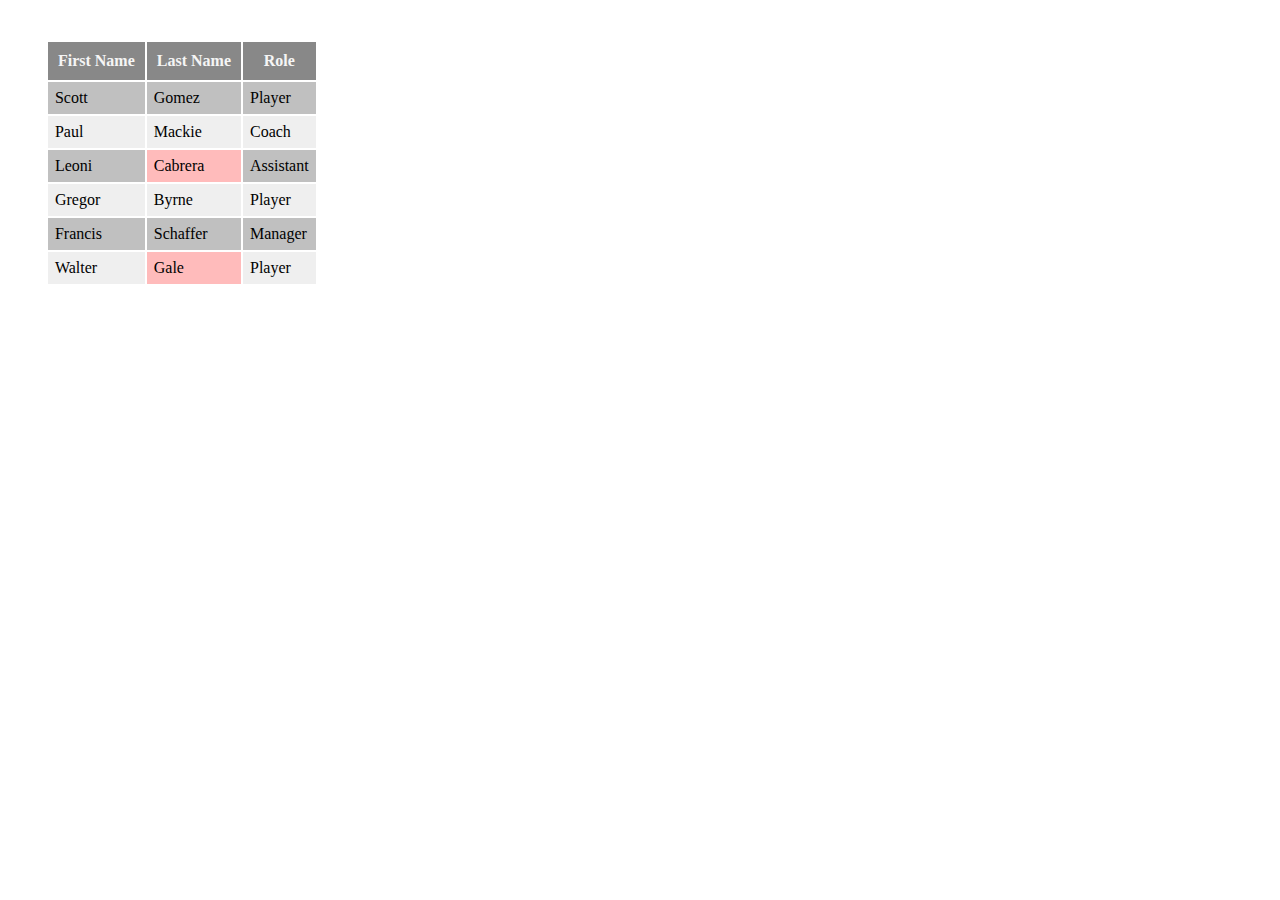
<file: ale/index.html>
<!DOCTYPE html>
<html lang="en">
<head>
    <meta charset="UTF-8">
    <meta name="viewport" content="width=device-width, initial-scale=1.0">
    <title>Exercise 64 Tables</title>
   <link rel="stylesheet" href="/ale/style.css">
</head>
<body>
    <table>
        <tr> 
            <colgroup span="3"></colgroup>
            <th>First Name</th>
            <th>Last Name</th>
            <th>Role</th>
        </tr>
        <tr>
            <td>Scott</td>
            <td>Gomez</td>
            <td>Player</td>
        </tr>
        <tr>
            <td>Paul</td>
            <td>Mackie</td>
            <td>Coach</td>
        </tr>
        <tr>
            <td>Leoni</td>
            <td>Cabrera</td>
            <td>Assistant</td>
        </tr>
        <tr>
            <td>Gregor</td>
            <td>Byrne</td>
            <td>Player</td>
        </tr>
        <tr>
            <td>Francis</td>
            <td>Schaffer</td>
            <td>Manager</td>
        </tr>
        <tr>
            <td>Walter</td>
            <td>Gale</td>
            <td>Player</td>
        </tr>
    </table>
     
</body>
</html>
</file>
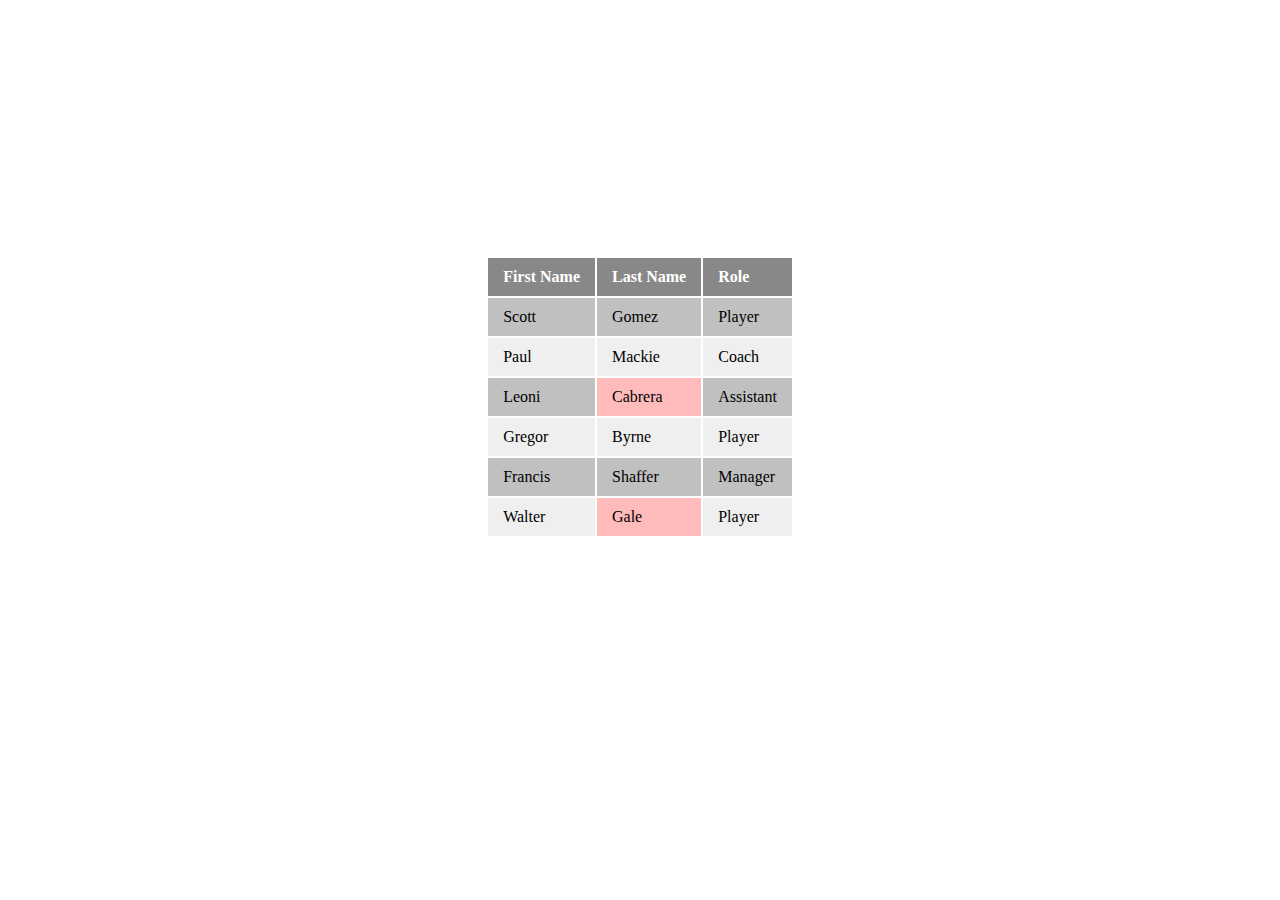
<file: andrea/index.html>
<!DOCTYPE html>
<html lang="en">
<head>
    <meta charset="UTF-8">
    <meta name="viewport" content="width=device-width, initial-scale=1.0">
    <link rel="stylesheet" href="style.css">
    <title>Exercise 65: Stylish Tables 2</title>
</head>
<body>
    <table>
        <tr>
            <th>First Name</th>
            <th>Last Name</th>
            <th>Role</th>
        </tr>
        <tr>
            <td>Scott</td>
            <td>Gomez</td>
            <td>Player</td>
        </tr>
        <tr>
            <td>Paul</td>
            <td>Mackie</td>
            <td>Coach</td>
        </tr>
        <tr>
            <td>Leoni</td>
            <td>Cabrera</td>
            <td>Assistant</td>
        </tr>
        <tr>
            <td>Gregor</td>
            <td>Byrne</td>
            <td>Player</td>
        </tr>
        <tr>
            <td>Francis</td>
            <td>Shaffer</td>
            <td>Manager</td>
        </tr>
        <tr>
            <td>Walter</td>
            <td>Gale</td>
            <td>Player</td>
        </tr>
    </table>
</body>
</html>
</file>
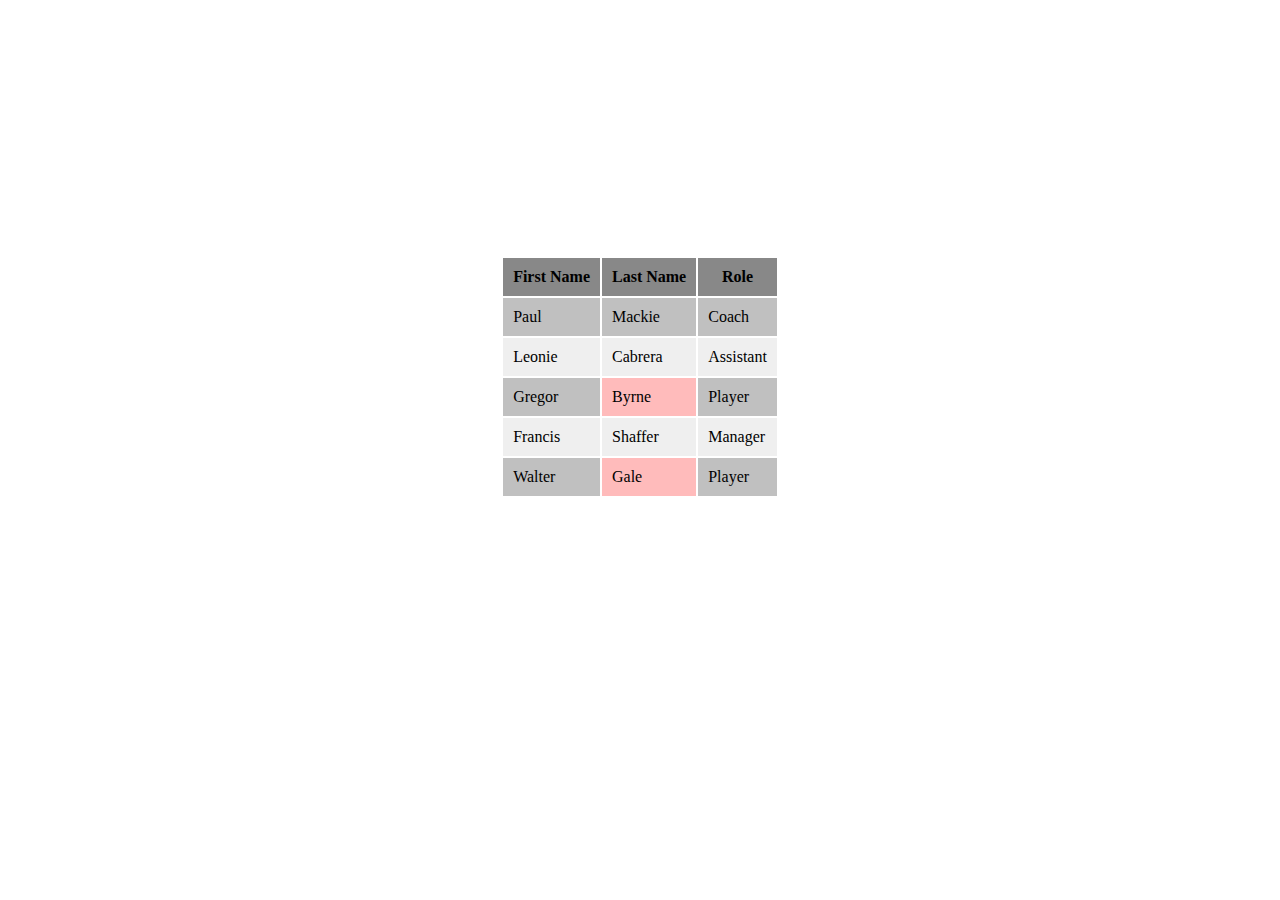
<file: daniel/index.html>
<!DOCTYPE html>
<html lang="en">

<head>
    <meta charset="UTF-8">
    <meta name="viewport" content="width=device-width, initial-scale=1.0">
    <title>Exercise - UIB 64</title>

    <link rel="stylesheet" href="./style.css">
</head>

<body>
    <table>
        <thead>
            <tr>
                <th>First Name</th>
                <th>Last Name</th>
                <th>Role</th>
            </tr>
        </thead>
        <tbody>
            <tr>
                <td>Paul</td>
                <td>Mackie</td>
                <td>Coach</td>
            </tr>
            <tr>
                <td>Leonie</td>
                <td>Cabrera</td>
                <td>Assistant</td>
            </tr>
            <tr>
                <td>Gregor</td>
                <td>Byrne</td>
                <td>Player</td>
            </tr>
            <tr>
                <td>Francis</td>
                <td>Shaffer</td>
                <td>Manager</td>
            </tr>
            <tr>
                <td>Walter</td>
                <td>Gale</td>
                <td>Player</td>
            </tr>
        </tbody>
    </table>
</body>

</html>
</file>
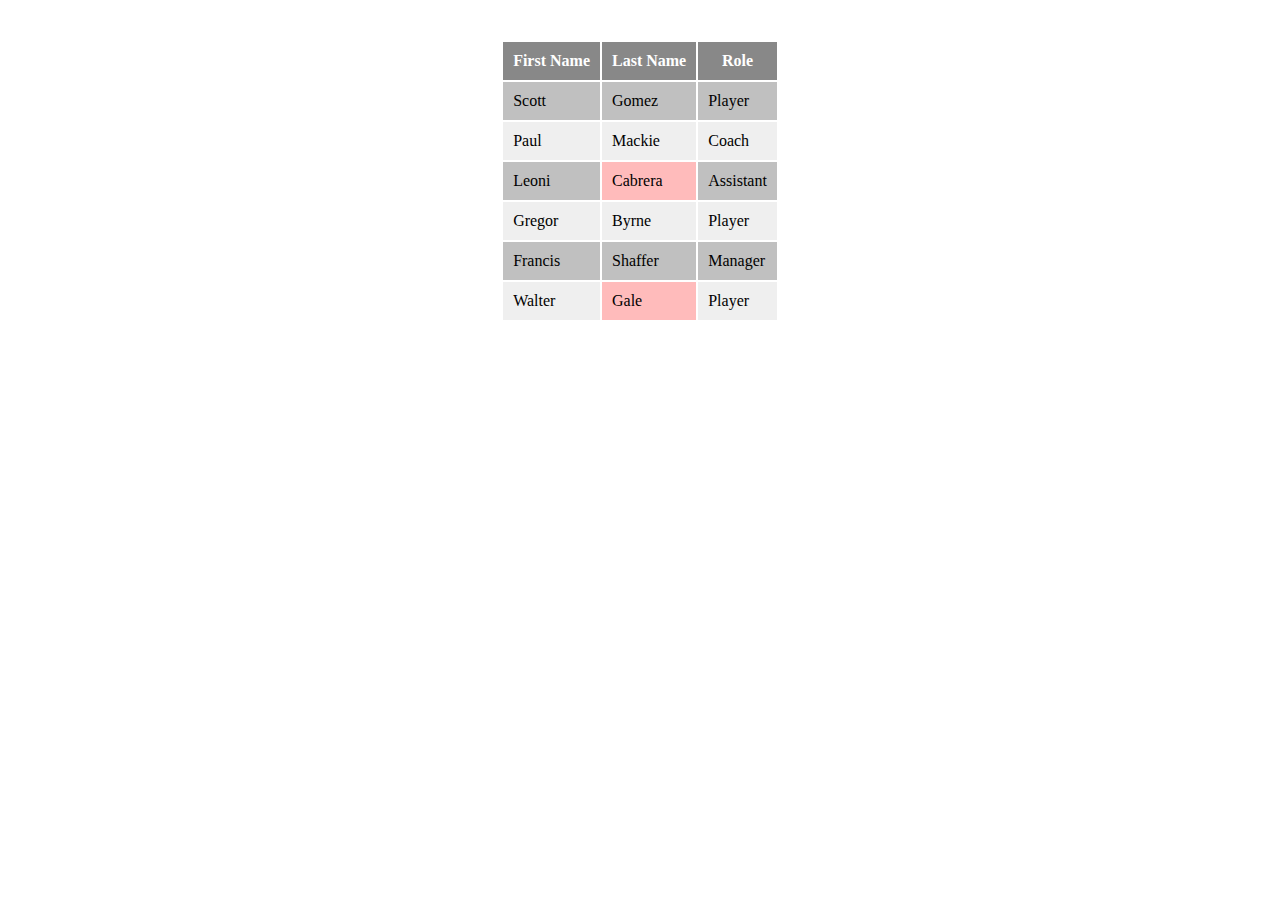
<file: edgar/index.html>
<!DOCTYPE html>
<html lang="en">
<head>
    <meta charset="UTF-8">
    <meta name="viewport" content="width=device-width, initial-scale=1.0">
    <title>Ex table4</title>
    <link rel="stylesheet" href="main.css">
</head>
<body>
    <table>
        <tr>
            <th>First Name</th>
            <th>Last Name</th>
            <th>Role</th>
        </tr>
        <tr>
            <td>Scott</td>
            <td>Gomez</td>
            <td>Player</td>
        </tr>
        <tr>
            <td>Paul</td>
            <td>Mackie</td>
            <td>Coach</td>
        </tr>
        <tr>
            <td>Leoni</td>
            <td>Cabrera</td>
            <td>Assistant</td>
        </tr>
        <tr>
            <td>Gregor</td>
            <td>Byrne</td>
            <td>Player</td>
        </tr>
        <tr>
            <td>Francis</td>
            <td>Shaffer</td>
            <td>Manager</td>
        </tr>
        <tr>   
            <td>Walter</td>
            <td>Gale</td>
            <td>Player</td>
        </tr>
    </table>
</body>
</html>
</file>
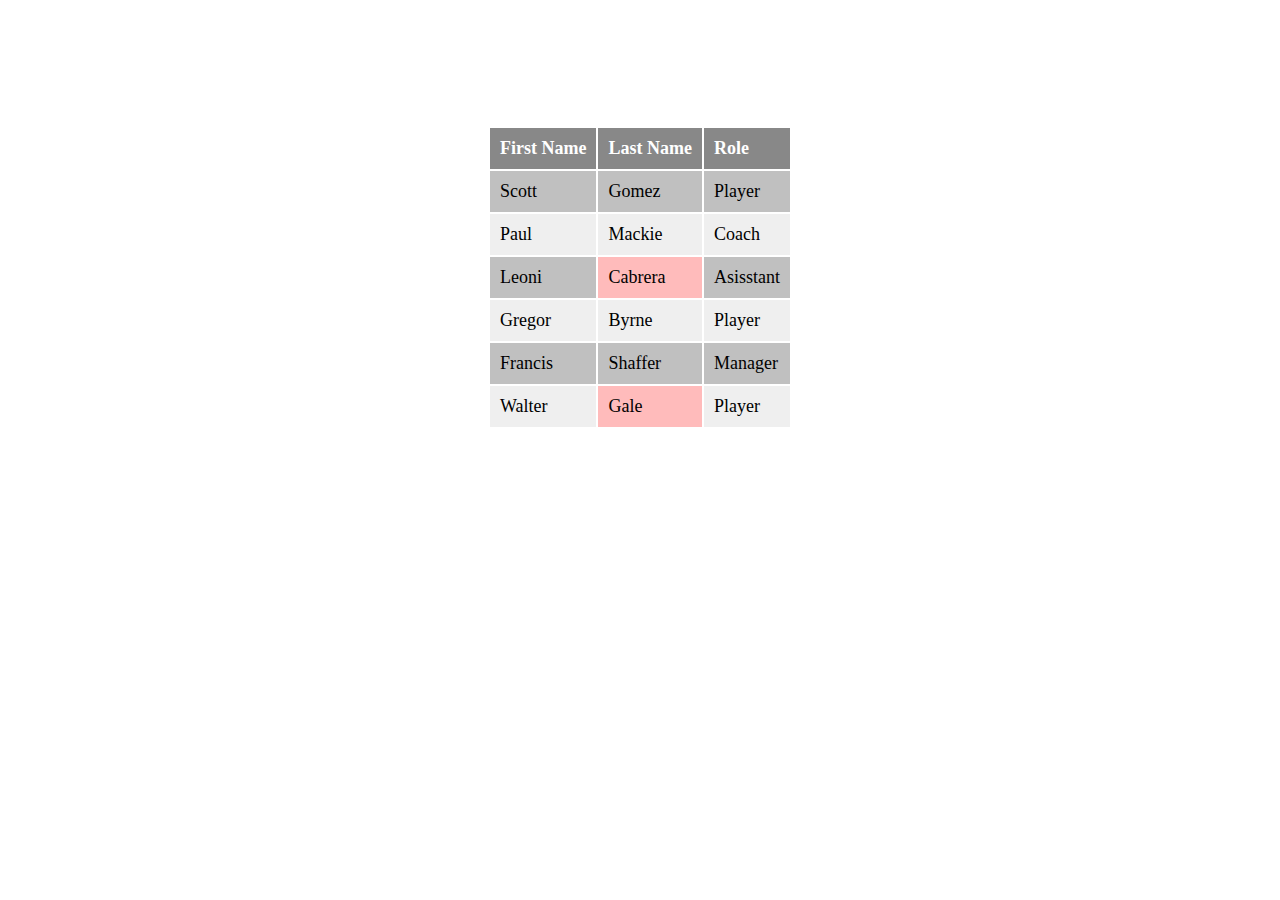
<file: Lena65/index.html>
<!DOCTYPE html>
<html lang="en">
<head>
    <meta charset="UTF-8">
    <meta name="viewport" content="width=device-width, initial-scale=1.0">
    <title>Table 4</title>
    <link rel="stylesheet" href="style.css">
</head>
<body>
    <table>
        <tr>
            <th>First Name</th>
            <th>Last Name</th>
            <th>Role</th>
        </tr>
        <tr>
            <td>Scott</td>
            <td>Gomez</td>
            <td>Player</td>
        </tr>
        <tr>
            <td>Paul</td>
            <td>Mackie</td>
            <td>Coach</td>
        </tr>
        <tr>
            <td>Leoni</td>
            <td>Cabrera</td>
            <td>Asisstant</td>
        </tr>
        <tr>
            <td>Gregor</td>
            <td>Byrne</td>
            <td>Player</td>
        </tr>
        <tr>
            <td>Francis</td>
            <td>Shaffer</td>
            <td>Manager</td>
        </tr>
        <tr>
            <td>Walter</td>
            <td>Gale</td>
            <td>Player</td>
        </tr>
    </table>
</body>
</html>
</file>
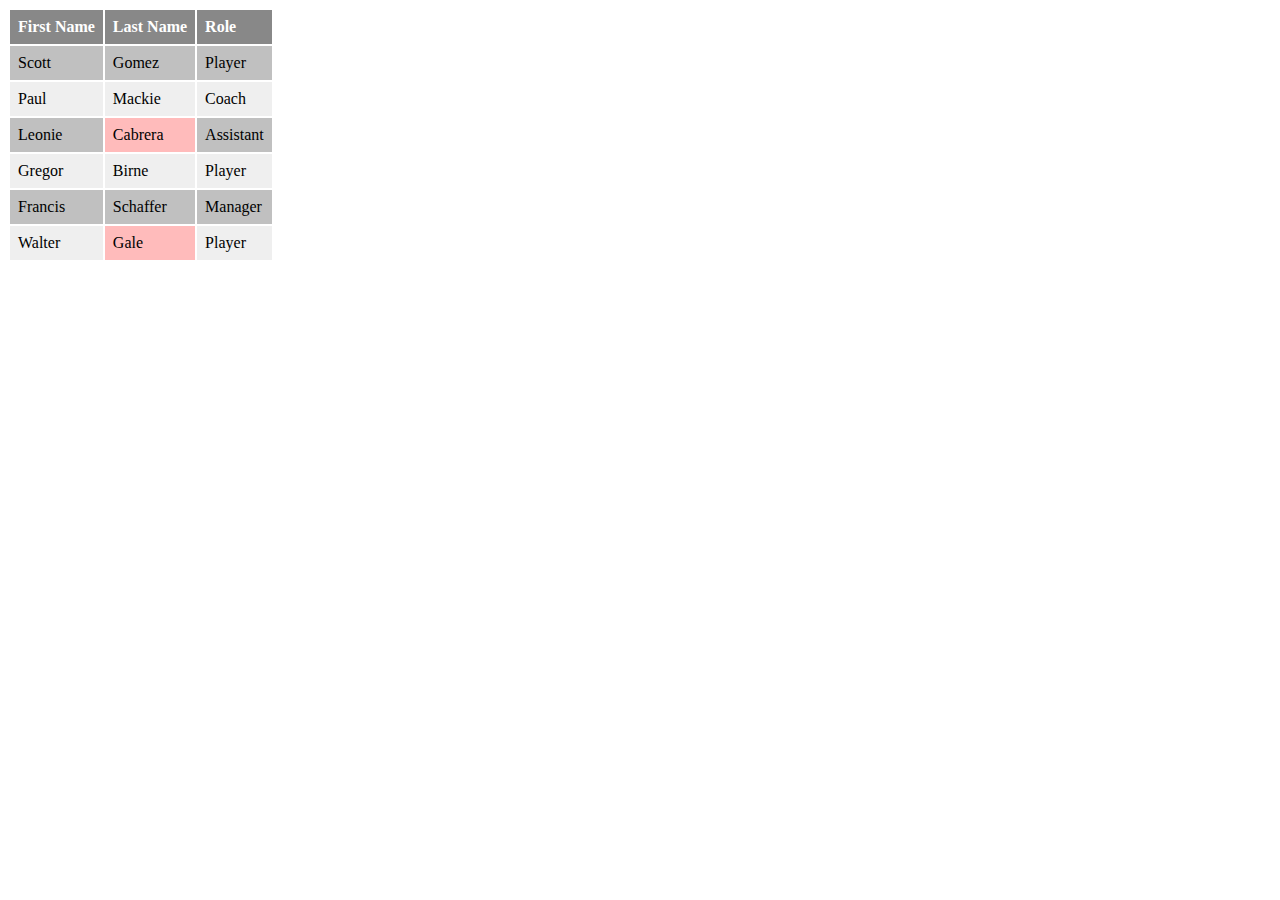
<file: marcell/index.html>
<!DOCTYPE html>
<html lang="en">

<head>
    <meta charset="UTF-8">
    <meta name="viewport" content="width=device-width, initial-scale=1.0">
    <link rel="stylesheet" href="./style.css">
    <title>Excercise 65 - Tables</title>
</head>

<body>
    <table>
        <thead>
            <tr>
                <th>First Name</th>
                <th>Last Name</th>
                <th>Role</th>
            </tr>
        </thead>
        <tbody>

            <tr>
                <td>Scott</td>
                <td>Gomez</td>
                <td>Player</td>
            </tr>
            <tr>
                <td>Paul</td>
                <td>Mackie</td>
                <td>Coach</td>
            </tr>
            <tr>
                <td>Leonie</td>
                <td>Cabrera</td>
                <td>Assistant</td>
            </tr>
            <tr>
                <td>Gregor</td>
                <td>Birne</td>
                <td>Player</td>
            </tr>
            <tr>
                <td>Francis</td>
                <td>Schaffer</td>
                <td>Manager</td>
            </tr>
            <tr>
                <td>Walter</td>
                <td>Gale</td>
                <td>Player</td>
            </tr>
        </tbody>
    </table>
</body>

</html>
</file>
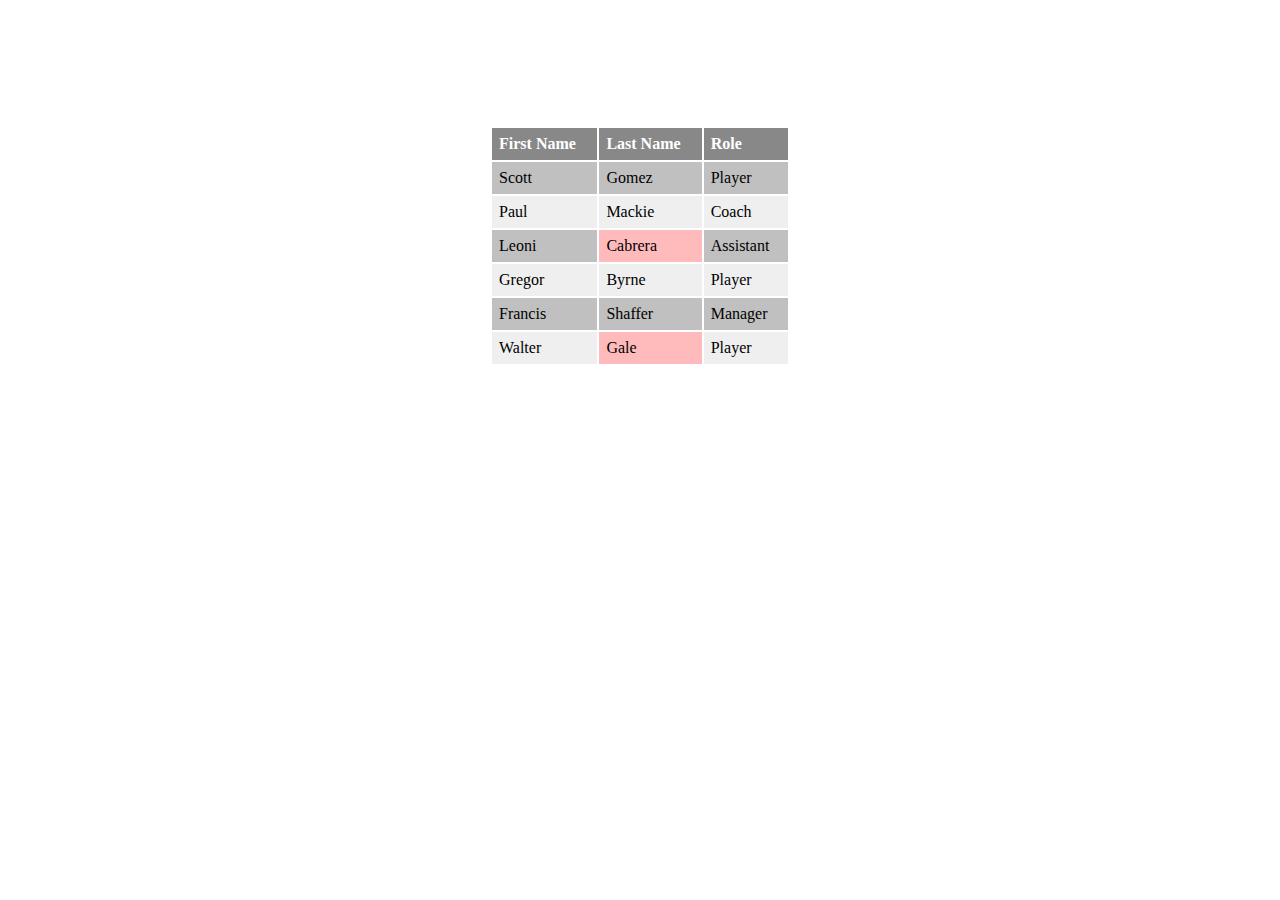
<file: pedro/index.html>
<!DOCTYPE html>
<html lang="en">
<head>
    <meta charset="UTF-8">
    <meta name="viewport" content="width=device-width, initial-scale=1.0">
    <link rel="stylesheet" href="index.css">
    <title>Table-4</title>
</head>
<body>
    <table>
    <tr>
        <th>First Name</th>
        <th>Last Name</th>
        <th>Role</th>
    </tr>
    <tr>
        <td>Scott</td>
        <td>Gomez</td>
        <td>Player</td>
    </tr>
    <tr>
        <td>Paul</td>
        <td>Mackie</td>
        <td>Coach</td>
    </tr>
    <tr>
        <td>Leoni</td>
        <td>Cabrera</td>
        <td>Assistant</td>
    </tr>
    <tr>
        <td>Gregor</td>
        <td>Byrne</td>
        <td>Player</td>
    </tr>
    <tr>
        <td>Francis</td>
        <td>Shaffer</td>
        <td>Manager</td>
    </tr>
    <tr>
        <td>Walter</td>
        <td>Gale</td>
        <td>Player</td>
    </tr>
    </table>
</body>
</html>
</file>
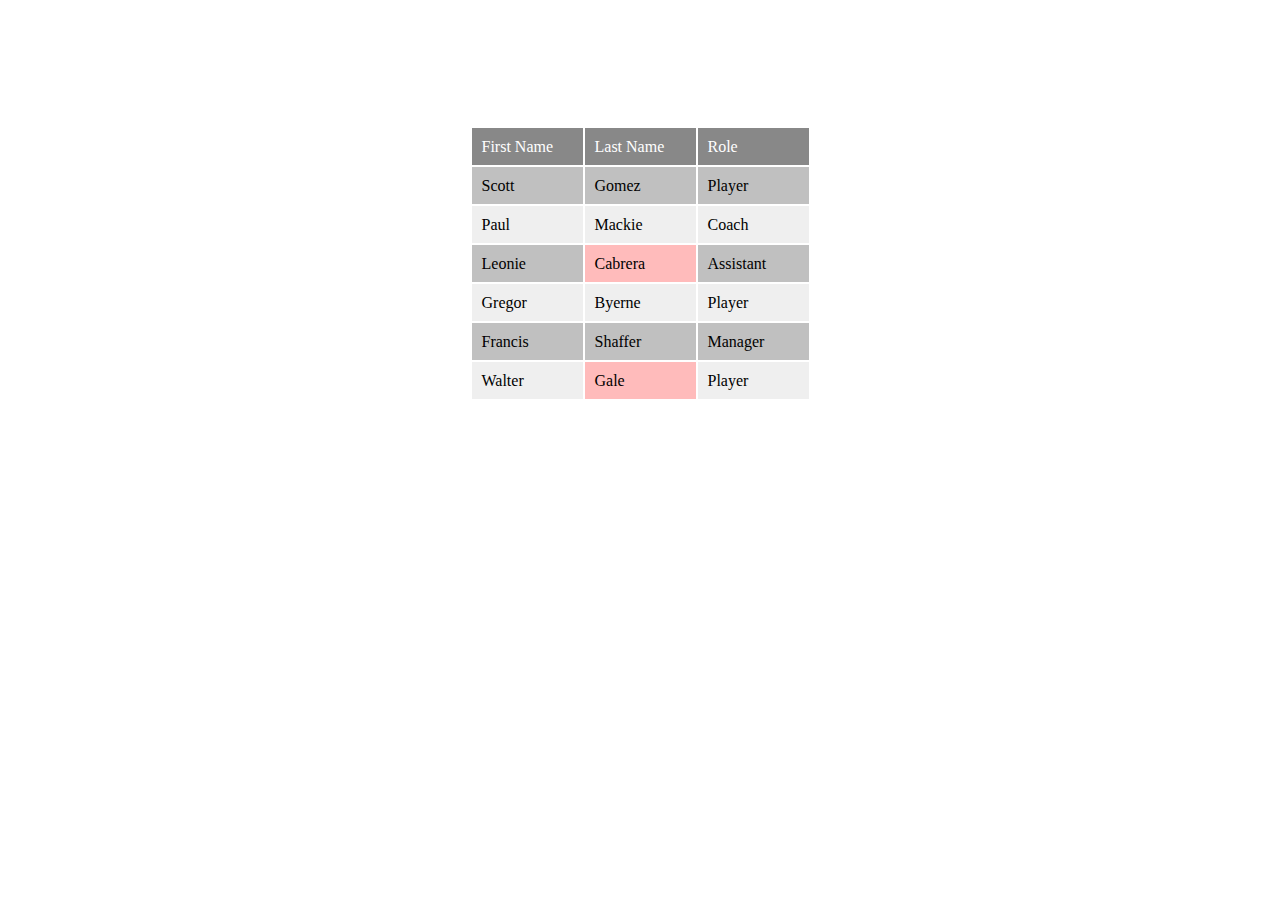
<file: Pei-Ling/index.html>
<!DOCTYPE html>
<html lang="en">
<head>
    <meta charset="UTF-8">
    <meta name="viewport" content="width=device-width, initial-scale=1.0">
    <title>Exercise 65</title>
    <link rel="stylesheet" href="style.css">
</head>
<body>
    <table>
        <tr>
            <td>First Name</td>
            <td>Last Name</td>
            <td>Role</td>
        </tr>
        <tr>
            <td>Scott</td>
            <td>Gomez</td>
            <td>Player</td>
        </tr>
        <tr>
            <td>Paul</td>
            <td>Mackie</td>
            <td>Coach</td>
        </tr>
        <tr>
            <td>Leonie</td>
            <td>Cabrera</td>
            <td>Assistant</td>
        </tr>
        <tr>
            <td>Gregor</td>
            <td>Byerne</td>
            <td>Player</td>
        </tr>
        <tr>
            <td>Francis</td>
            <td>Shaffer</td>
            <td>Manager</td>
        </tr>
        <tr>
            <td>Walter</td>
            <td>Gale</td>
            <td>Player</td>
        </tr>
    </table>
    
</body>
</html>
</file>
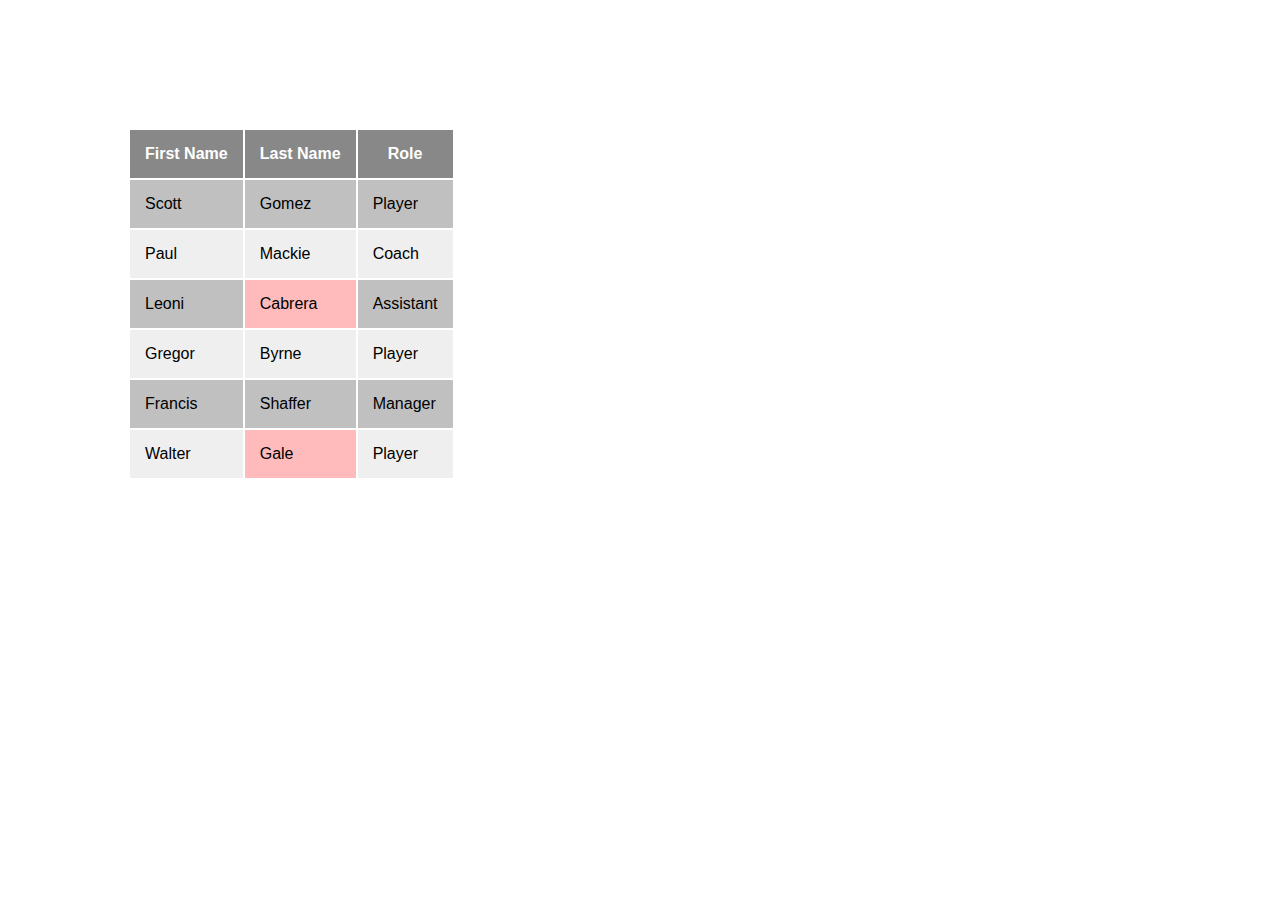
<file: vincenzo/index.html>
<!DOCTYPE html>
<html lang="en">

<head>
    <meta charset="UTF-8">
    <meta name="viewport" content="width=device-width, initial-scale=1.0">
    <title>Table 4</title>
    <link rel="stylesheet" href="style.css">
</head>

<body>
    <table>
        <thead>
            <tr>
                <th>First Name</th>
                <th>Last Name</th>
                <th>Role</th>
            </tr>
        </thead>
        <tbody>
            <tr>
                <td>Scott</td>
                <td>Gomez</td>
                <td>Player</td>
            </tr>
            <tr>
                <td>Paul</td>
                <td>Mackie</td>
                <td>Coach</td>
            </tr>
            <tr>
                <td>Leoni</td>
                <td>Cabrera</td>
                <td>Assistant</td>
            </tr>
            <tr>
                <td>Gregor</td>
                <td>Byrne</td>
                <td>Player</td>
            </tr>
            <tr>
                <td>Francis</td>
                <td>Shaffer</td>
                <td>Manager</td>
            </tr>
            <tr>
                <td>Walter</td>
                <td>Gale</td>
                <td>Player</td>
            </tr>
        </tbody>

    </table>

</body>

</html>
</file>
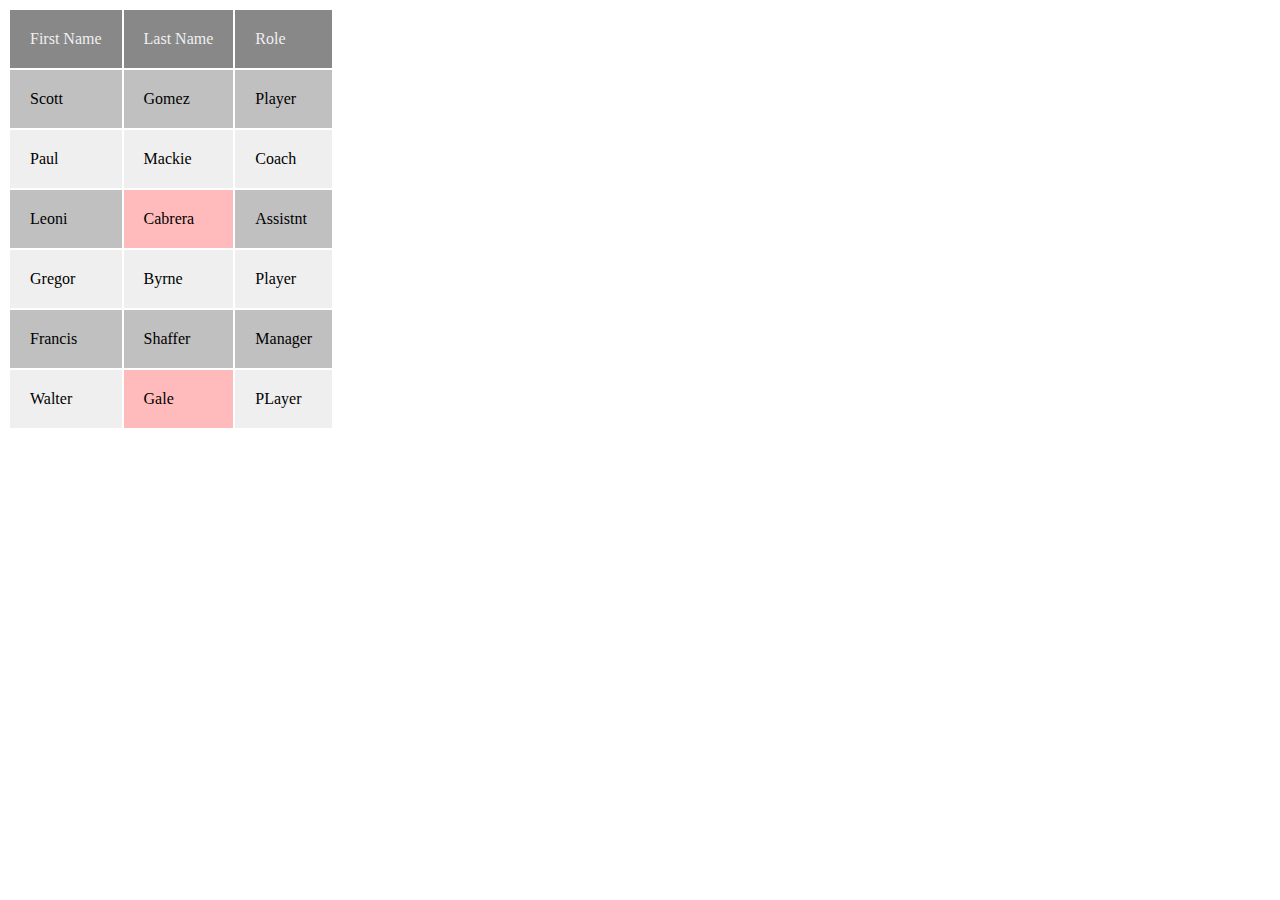
<file: Filippo/Filippo.html>
<!DOCTYPE html>
<html lang="en">
<head>
    <meta charset="UTF-8">
    <meta name="viewport" content="width=device-width, initial-scale=1.0">
    <link rel="stylesheet" href="Filippo.css">
    <title>Document</title>
</head>
<body>
    <table>
        <tr>
            <td>First Name</td>
            <td class="no-pink" >Last Name</td>
            <td>Role</td>
        </tr>
        <tr>
            <td>Scott</td>
            <td class="no-pink">Gomez</td>
            <td>Player</td>
        </tr>
        <tr>
            <td>Paul</td>
            <td class="no-pink" >Mackie</td>
            <td>Coach</td>
        </tr>
        <tr>
            <td>Leoni</td>
            <td>Cabrera</td>
            <td>Assistnt</td>
        </tr>
        <tr>
            <td>Gregor</td>
            <td class="no-pink" >Byrne</td>
            <td>Player</td>
        </tr>
        <tr>
            <td>Francis</td>
            <td class="no-pink" >Shaffer</td>
            <td>Manager</td>
        </tr>
        <tr>
            <td>Walter</td>
            <td>Gale</td>
            <td>PLayer</td>
        </tr>
    </table>
</body>
</html>
</file>
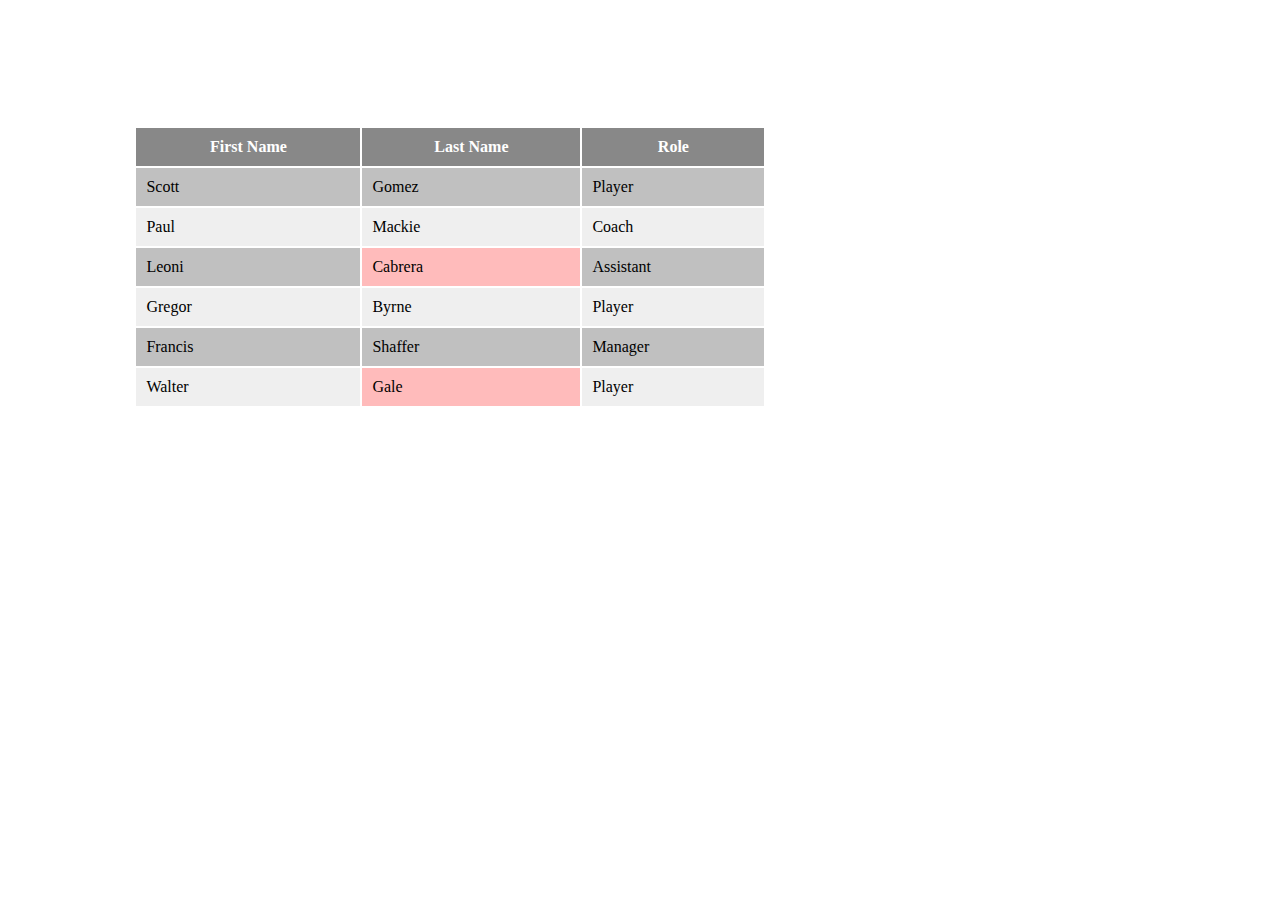
<file: vasilis/solution.html>
<!DOCTYPE html>
<html lang="en">
<head>
    <meta charset="UTF-8">
    <meta name="viewport" content="width=device-width, initial-scale=1.0">
    <title>Tables-65</title>
    <link rel="stylesheet" href="solution.css">
</head>
<body>
    <table>
        <tr>
            <th>First Name</th>
            <th>Last Name</th>
            <th>Role</th>
        </tr>
        <tr>
            <td>Scott</td>
            <td>Gomez</td>
            <td>Player</td>
        </tr>
        <tr>
            <td>Paul</td>
            <td>Mackie</td>
            <td>Coach</td>
        </tr>
        <tr>
            <td>Leoni</td>
            <td>Cabrera</td>
            <td>Assistant</td>
        </tr>
        <tr>
            <td>Gregor</td>
            <td>Byrne</td>
            <td>Player</td>
        </tr>
        <tr>
            <td>Francis</td>
            <td>Shaffer</td>
            <td>Manager</td>
        </tr>
        <tr>
            <td>Walter</td>
            <td>Gale</td>
            <td>Player</td>
        </tr>
    </table>
    
</body>
</html>
</file>
<file: ale/style.css>
table{
    margin: 3% 3%;
} 

th{
    color: whitesmoke;
    padding: 10px;
    background-color: #888888;
}

td {
    padding: 7px;
    background-color: #efefef;
}

tr:nth-child(even) td {
    background-color: #c0c0c0;
}

tr:nth-child(4) td:nth-child(2),
tr:nth-child(7) td:nth-child(2) {
    background-color: #ffbbbb;
}
</file>
<file: andrea/style.css>
* {
    margin: 0;
    padding: 0;
    box-sizing: border-box;
}

table {
    margin: 20% auto;
}

td, 
th {
    padding: 10px 15px;
}

tr:first-child {
    background-color: #888888;
    color: White;
    text-align: left;
}

tr:nth-child(even) {
    background-color: #c0c0c0;
}

tr:nth-child(odd) :not(th) {
    background-color: #efefef;
}

tr:nth-child(4) td:nth-child(2),
tr:nth-child(7) td:nth-child(2) {
    background-color: #ffbbbb;
}
</file>
<file: daniel/style.css>
* {
    margin: 0;
    padding: 0;
    box-sizing: border-box;
}

table {
    min-width: 20%;
    margin: 20% auto;
}

td {
    padding: 10px;
    background-color: #efefef;
}

thead th {
    padding: 10px;
    background-color: #888888;
}

tr:nth-child(odd) td {
    background-color: #c0c0c0;
}

tr:nth-child(odd):not(:first-child) td:nth-child(2) {
    background-color: #ffbbbb;
}
</file>
<file: edgar/main.css>
* {
    margin: 0px;
    padding: 0px;
    box-sizing: border-box;
}

table {
    margin: 40px auto;
}

th,td {
    padding: 10px;
}

tr:first-child {
    background: #888888;
    color: #fff;
    font-weight: bold;
}

tr:nth-child(even) {
    background: #c0c0c0;
}

tr:not(:first-child) + tr:nth-child(odd){
    background: #efefef;
}

tr:nth-child(4) td:nth-child(2), tr:nth-child(7) td:nth-child(2) {
    background: #ffbbbb;
}
</file>
<file: Lena65/style.css>
table {
    margin: 10% auto;
    font-size: 18px;
}

th,
td,
tr {
    padding: 10px;
}

th {
    color: white;
    background-color: #888888;
    text-align: left;
}

tr:nth-child(odd) {
    background-color: #efefef;
}

tr:nth-child(even) {
    background-color: #c0c0c0;
}

tr:nth-child(4) td:nth-child(2),
tr:nth-child(7) td:nth-child(2) {
    background-color: #ffbbbb;
}
</file>
<file: marcell/style.css>
th,
td {
    text-align: left;
    padding: 0.5rem;
}

th {
    color: white;
    background-color: #888888;
}

tr {
    background-color: #efefef;
}

tr:nth-last-of-type(even) {
    background-color: #c0c0c0;
}

tr:nth-child(3) td:nth-child(2),
tr:nth-child(6) td:nth-child(2) {
    background-color: #ffbbbb;
}
</file>
<file: pedro/index.css>
table {
    margin: 10% auto;
    width: 300px;
    height: 200px;
    
}

th {
    color: white;
    background-color: #888888;
    text-align: left;
    padding: 7px;
}

td {
    padding: 7px;
    text-align: left;
}

tr:nth-child(even) {
    background-color: #c0c0c0;
}

tr:nth-child(odd) {
    background-color: #efefef;
}

tr:nth-last-child(3n-2) td:nth-child(even) {
    background-color:#ffbbbb;
}

/* tr:nth-last-child(4) td:nth-child(even) {
    background-color:#ffbbbb;
} */
</file>
<file: Pei-Ling/style.css>
table {
    margin: 10% auto;     
}

tr {
    width: 60px;
    height: 30px;    
    
    
}

td {
    width: 100px;
    height: 35px;    
    padding-left: 10px;
}

/* tr:first-child {
    background-color: #888888;
    color: white;
} */

tr:first-child td {
    background-color: #888888;
    color: white;
}

tr:nth-child(even)  {
    background-color: #c0c0c0;
}

tr:nth-child(odd) {
    background-color: #efefef;
}

tr:nth-child(4) td:nth-child(2), tr:nth-child(7) td:nth-child(2) {
    background-color: #ffbbbb;
}
</file>
<file: vincenzo/style.css>
* {
    margin: 0px;
    padding: 0px;
    box-sizing: border-box;
    font-family: 'Segoe UI', Tahoma, Geneva, Verdana, sans-serif;
}

table {
    margin: 10%;
}

th,
td {
    padding: 15px;
}

thead:first-child {
    background: #888888;
    color: #fff;
}

tbody tr:nth-child(even) {
    background: #efefef;
}

tbody tr:nth-child(odd) {
    background: #c0c0c0;
}

tr:nth-child(3) td:nth-child(2) {
    background: #ffbbbb;
}

tr:nth-child(6) td:nth-child(2) {
    background: #ffbbbb;
}
</file>
<file: Filippo/Filippo.css>
td {
    margin: 3px;
    padding:20px;
}
tr:first-child{
    background-color:#888888;
    color: #efefef;
}
tr:nth-child(2){
    background-color: #c0c0c0;
}
tr:nth-child(4){
    background-color: #c0c0c0;
}
tr:nth-child(6){
    background-color: #c0c0c0;
}
tr:nth-child(3){
    background-color: #efefef;
}
tr:nth-child(5){
    background-color: #efefef;
}
tr:nth-child(7){
    background-color: #efefef;
}
td:nth-child(2):not(.no-pink){
    background-color: #ffbbbb;
}
</file>
<file: vasilis/solution.css>
table {
    width: 50%;
    margin: 10%;
}
th {
    color: white;
   background-color: #888888;
}
 td, th {
    padding: 10px;
}
tr:nth-last-child(even) {
    background-color: #c0c0c0; 
}
tr:last-child td:nth-child(2) {
    background-color:  #ffbbbb;
}
tr:nth-child(4) td:nth-child(2) {
    background-color: #ffbbbb ;
}
tr:nth-last-child(odd) {
    background-color:
     #efefef ;
}
</file>
